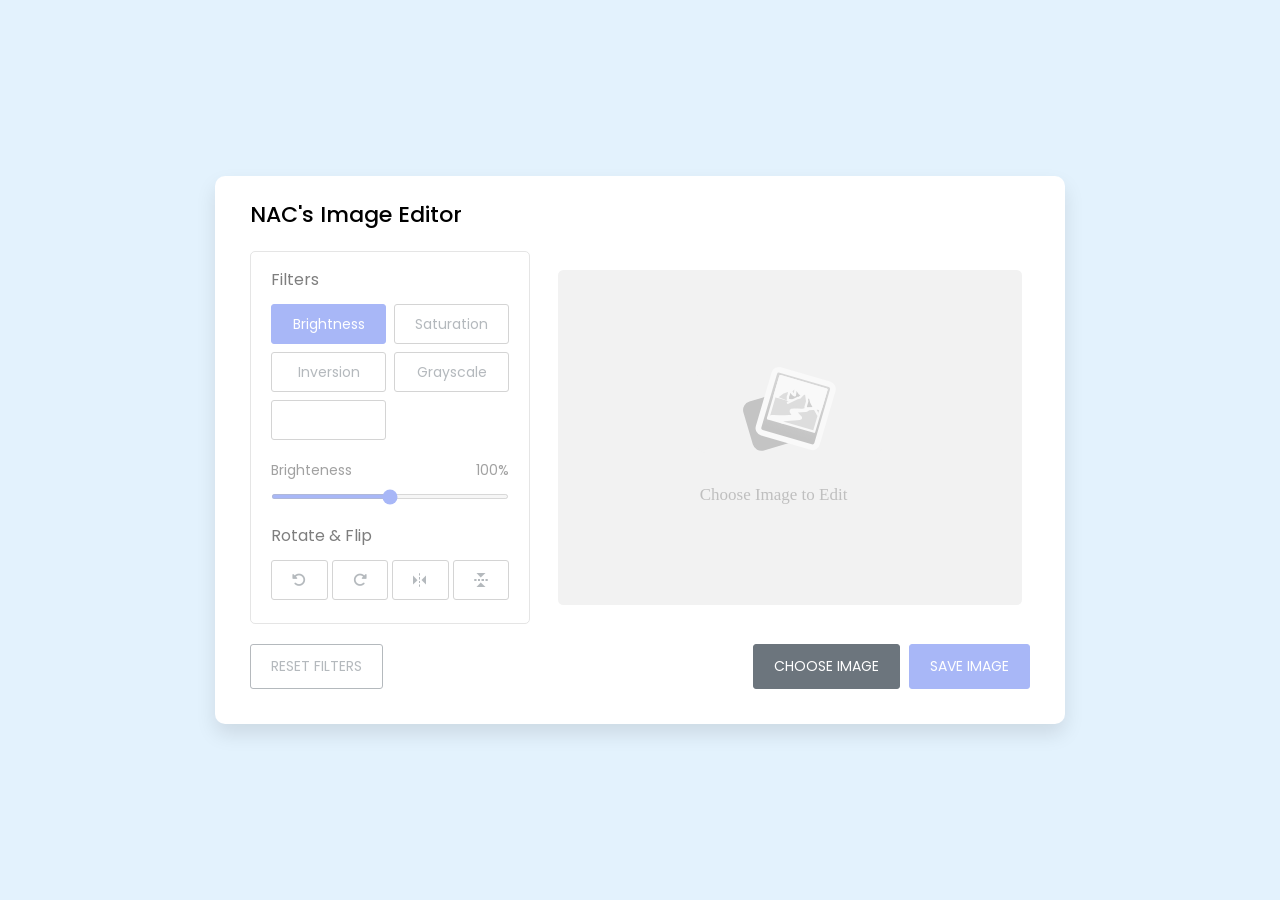
<file: index.html>
<!DOCTYPE html>
<!-- Coding by NAC's -->
<html lang="en" dir="ltr">
  <head>
    <meta charset="utf-8">
    <title> NAC's Image Editor </title>
    <link rel="stylesheet" href="style.css">
    <meta name="viewport" content="width=device-width, initial-scale=1.0">
    <link rel="stylesheet" href="https://unpkg.com/boxicons@2.1.2/css/boxicons.min.css">
    <link rel="stylesheet" href="https://cdnjs.cloudflare.com/ajax/libs/font-awesome/6.1.1/css/all.min.css"/>
  </head>
  <body>
    <div class="container disable">
        <h2> NAC's Image Editor </h2>
        <div class="wrapper">
            <div class="editor-panel">
                <div class="filter">
                    <label class="title">Filters</label>
                    <div class="options">
                        <button id="brightness" class="active">Brightness</button>
                        <button id="saturation">Saturation</button>
                        <button id="inversion">Inversion</button>
                        <button id="grayscale">Grayscale</button>
                        <button id="compress"><a href="https://cbabi2023.github.io/imagecompressor/">Compress</a></button>
                    </div>
                    <div class="slider">
                        <div class="filter-info">
                            <p class="name">Brighteness</p>
                            <p class="value">100%</p>
                        </div>
                        <input type="range" value="100" min="0" max="200">
                    </div>
                </div>
                <div class="rotate">
                    <label class="title">Rotate & Flip</label>
                    <div class="options">
                        <button id="left"><i class="fa-solid fa-rotate-left"></i></button>
                        <button id="right"><i class="fa-solid fa-rotate-right"></i></button>
                        <button id="horizontal"><i class='bx bx-reflect-vertical'></i></button>
                        <button id="vertical"><i class='bx bx-reflect-horizontal' ></i></button>
                    </div>
                </div>
            </div>
            <div class="preview-img">
                <img src="image-placeholder.svg" alt="preview-img">
            </div>
        </div>
        <div class="controls">
            <button class="reset-filter">Reset Filters</button>
            <div class="row">
                <input type="file" class="file-input" accept="image/*" hidden>
                <button class="choose-img">Choose Image</button>
                <button class="save-img">Save Image</button>
            </div>
        </div>
    </div>

    <script src="script.js"></script>
    
  </body>
</html>
</file>
<file: style.css>
/* Import Google font - Poppins */
@import url('https://fonts.googleapis.com/css2?family=Poppins:wght@400;500;600&display=swap');
*{
  margin: 0;
  padding: 0;
  box-sizing: border-box;
  font-family: 'Poppins', sans-serif;
}
body{
  display: flex;
  padding: 10px;
  min-height: 100vh;
  align-items: center;
  justify-content: center;
  background: #E3F2FD;
}
.container{
  width: 850px;
  padding: 30px 35px 35px;
  background: #fff;
  border-radius: 10px;
  box-shadow: 0 10px 20px rgba(0,0,0,0.1);
}
.container.disable .editor-panel,
.container.disable .controls .reset-filter,
.container.disable .controls .save-img{
  opacity: 0.5;
  pointer-events: none;
}
.container h2{
  margin-top: -8px;
  font-size: 22px;
  font-weight: 500;
}
.container .wrapper{
  display: flex;
  margin: 20px 0;
  min-height: 335px;
}
.wrapper .editor-panel{
  padding: 15px 20px;
  width: 280px;
  border-radius: 5px;
  border: 1px solid #ccc;
}
.editor-panel .title{
  display: block;
  font-size: 16px;
  margin-bottom: 12px;
}
.editor-panel .options, .controls{
  display: flex;
  flex-wrap: wrap;
  justify-content: space-between;
}
.editor-panel button{
  outline: none;
  height: 40px;
  font-size: 14px;
  color: #6C757D;
  background: #fff;
  border-radius: 3px;
  margin-bottom: 8px;
  border: 1px solid #aaa;
}
.editor-panel .filter button{
  width: calc(100% / 2 - 4px);
}
.editor-panel button:hover{
  background: #f5f5f5;
}
.filter button.active{
  color: #fff;
  border-color: #5372F0;
  background: #5372F0;
}
.filter .slider{
  margin-top: 12px;
}
.filter .slider .filter-info{
  display: flex;
  color: #464646;
  font-size: 14px;
  justify-content: space-between;
}
.filter .slider input{
  width: 100%;
  height: 5px;
  accent-color: #5372F0;
}
.editor-panel .rotate{
  margin-top: 17px;
}
.editor-panel .rotate button{
  display: flex;
  align-items: center;
  justify-content: center;
  width: calc(100% / 4 - 3px);
}
.rotate .options button:nth-child(3),
.rotate .options button:nth-child(4){
  font-size: 18px;
}
.rotate .options button:active{
  color: #fff;
  background: #5372F0;
  border-color: #5372F0;
}
.wrapper .preview-img{
  flex-grow: 1;
  display: flex;
  overflow: hidden;
  margin-left: 20px;
  border-radius: 5px;
  align-items: center;
  justify-content: center;
}
.preview-img img{
  max-width: 490px;
  max-height: 335px;
  width: 100%;
  height: 100%;
  object-fit: contain;
}
.controls button{
  padding: 11px 20px;
  font-size: 14px;
  border-radius: 3px;
  outline: none;
  color: #fff;
  cursor: pointer;
  background: none;
  transition: all 0.3s ease;
  text-transform: uppercase;
}
.controls .reset-filter{
  color: #6C757D;
  border: 1px solid #6C757D;
}
.controls .reset-filter:hover{
  color: #fff;
  background: #6C757D;
}
.controls .choose-img{
  background: #6C757D;
  border: 1px solid #6C757D;
}
.controls .save-img{
  margin-left: 5px;
  background: #5372F0;
  border: 1px solid #5372F0;
}

@media screen and (max-width: 760px) {
  .container{
    padding: 25px;
  }
  .container .wrapper{
    flex-wrap: wrap-reverse;
  }
  .wrapper .editor-panel{
    width: 100%;
  }
  .wrapper .preview-img{
    width: 100%;
    margin: 0 0 15px;
  }
}

@media screen and (max-width: 500px) {
  .controls button{
    width: 100%;
    margin-bottom: 10px;
  }
  .controls .row{
    width: 100%;
  }
  .controls .row .save-img{
    margin-left: 0px;
  }
}

a:link {
  text-decoration: none;
  color: white;
}
</file>
